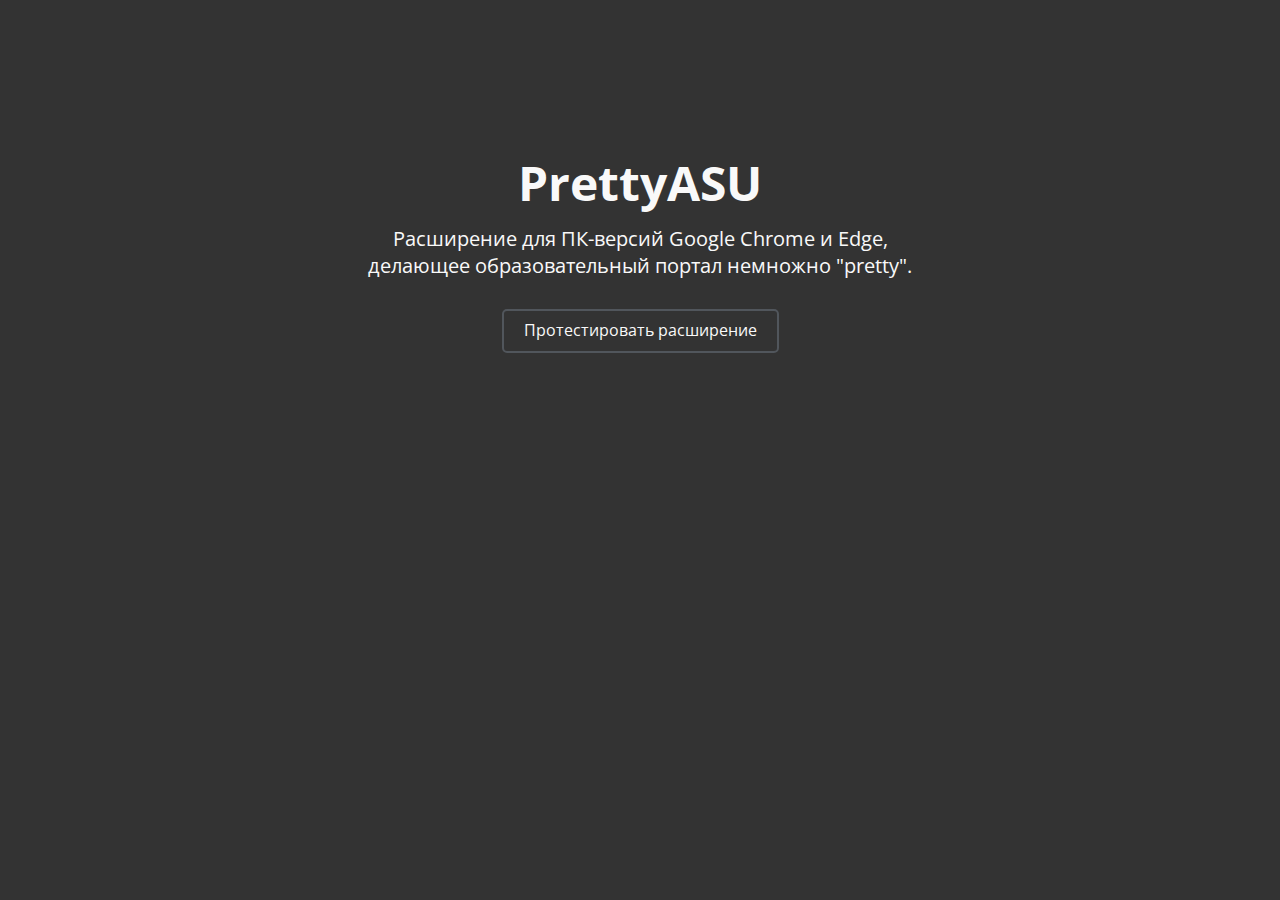
<file: index.html>
<!DOCTYPE html>
<html lang="ru">
<head>
    <meta charset="UTF-8">
    <meta http-equiv="X-UA-Compatible" content="IE=edge">
    <meta name="viewport" content="width=device-width, initial-scale=1.0">
    <link rel="stylesheet" href="css/style.css">
    <link rel="icon" href="asu.png">
    <link rel="preconnect" href="https://fonts.googleapis.com">
    <link rel="preconnect" href="https://fonts.gstatic.com" crossorigin>
    <link href="https://fonts.googleapis.com/css2?family=Open+Sans:ital,wght@0,300;0,400;0,500;0,600;0,700;0,800;1,300;1,400;1,500;1,600;1,700;1,800&display=swap" rel="stylesheet">
    <title>PrettyASU | Главная</title>
</head>
<body>
    <div class="header">
        <h1 class="header__title">PrettyASU</h1>
    <p class="header__descr">
        Расширение для ПК-версий Google Chrome и Edge, делающее образовательный портал немножно "pretty".
    </p>
    <div class="header__btn">
        <a href="download.html" class="header__link">
            Протестировать расширение
        </a>
    </div>
    </section>
</body>
</html>
</file>
<file: css/style.css>
* {
  font-family: 'Open Sans', sans-serif;
}

body {
  background: #333333;
  color: #f9f9f9;
  margin: 0;
}

::-moz-selection {
  background: #51565C;
}

::selection {
  background: #51565C;
}

::-moz-selection {
  background: #51565C;
}

.header {
  text-align: center;
}

.header__title {
  font-size: 48px;
  text-align: center;
  margin: 150px 0 10px;
}

.header__descr {
  font-size: 20px;
  width: 600px;
  max-width: 90%;
  text-align: center;
  margin: 0 auto;
}

.header__btn {
  text-align: center;
  margin-top: 40px;
}

.header__link {
  text-decoration: none;
  color: #f9f9f9;
  border: 2px solid #51565C;
  border-radius: 5px;
  padding: 8px 20px 10px;
  -webkit-transition: .1s;
  transition: .1s;
}

.header__link:hover {
  background: #51565C;
}

.header__img {
  margin-top: 50px;
  width: 600px;
}

.brows__choose {
  padding-top: 50px;
  display: -webkit-box;
  display: -ms-flexbox;
  display: flex;
  -webkit-box-pack: center;
      -ms-flex-pack: center;
          justify-content: center;
}

.brows__img {
  height: 50px;
}

.brows__item {
  margin-right: 20px;
  margin-left: 20px;
  border-radius: 20px;
  width: 200px;
  text-align: center;
  border: 2px solid #51565C;
  padding: 50px 20px;
  -webkit-transition: .1s;
  transition: .1s;
}

.brows__item:hover {
  background-color: #51565C;
  cursor: pointer;
}

.brows__img {
  padding-bottom: 10px;
}

.chrome {
  max-width: 768px;
  margin: 0 auto;
  padding-top: 20px;
}

.chrome__link {
  color: #f9f9f9;
}
/*# sourceMappingURL=style.css.map */
</file>
